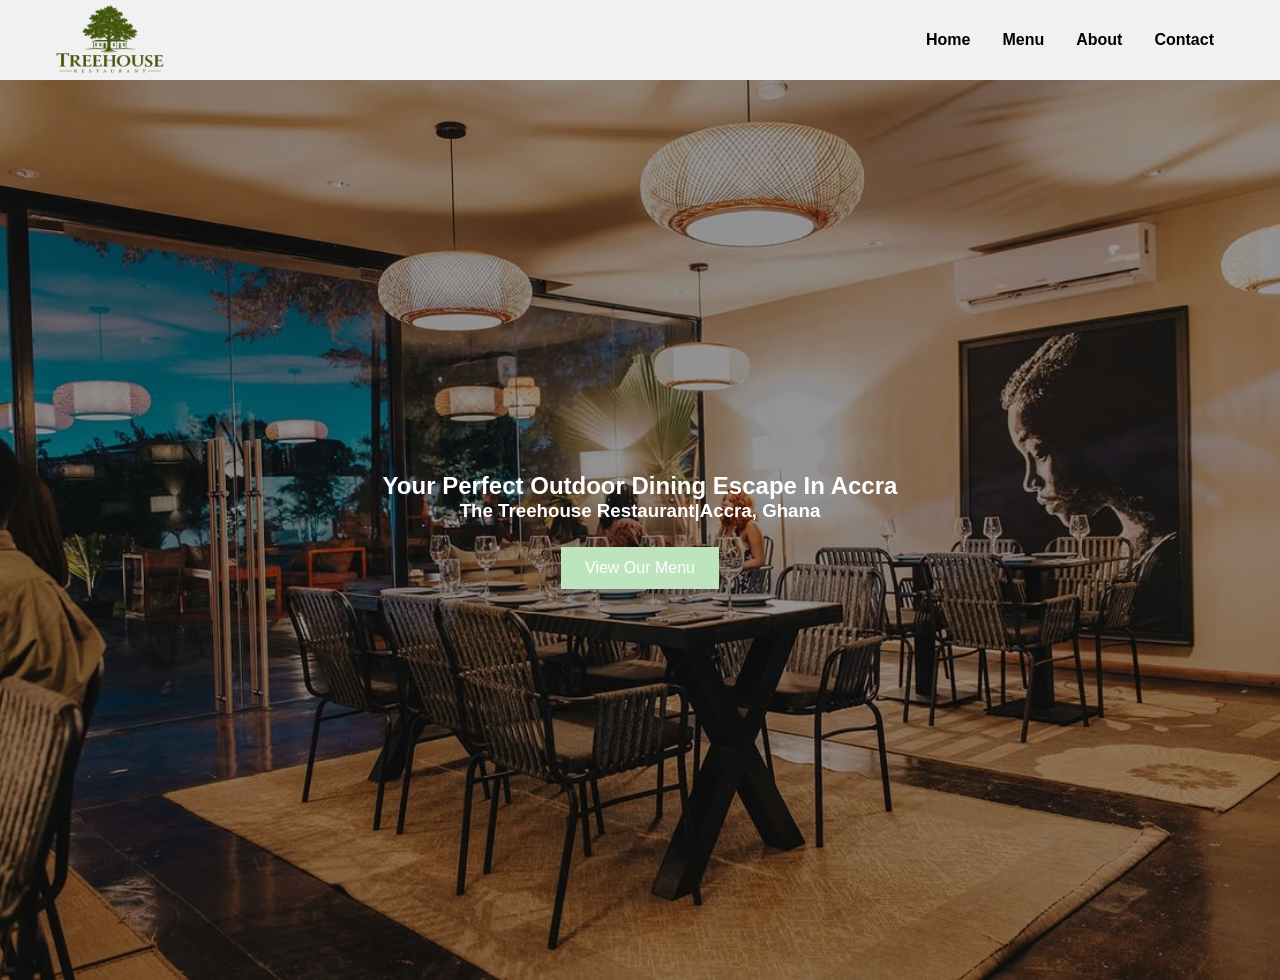
<file: index.html>
<!DOCTYPE html>
<html lang="en">
<head>
    <meta charset="UTF-8">
    <meta name="viewport" content="width=device-width, initial-scale=1.0">
    <title>Treehouse Restaurant</title>
    <link rel="stylesheet" href="style.css">
</head>
<body>
    <nav class="navbar">
        <div class="navbar__container">
            <a href="index.html">
                <img src="images/logo.jpg" alt="Treehouse Restaurant logo" class="logo">
            </a>      
            <div class="navbar-toggle" id="mobile-menu">
                <span class="bar"></span>
                <span class="bar"></span>
                <span class="bar"></span>
            </div>
            <ul class="navbar-menu">
                <li class="navbar-item">
                    <a href="/" class="navbar-links">Home</a>
                </li>
                 <li class="navbar-item">
                    <a href="menu.html" class="navbar-links">Menu</a>
                </li>
                 <li class="navbar-item">
                    <a href="/" class="navbar-links">About</a>
                </li>
                 <li class="navbar-item">
                    <a href="/" class="navbar-links">Contact</a>
                </li>
            </ul>
        </div>
        <script src="app.js"></script>
    </nav>
    
    <section class="hero">
        <div class="herotext">
            <h1>Your Perfect Outdoor Dining Escape In Accra</h1>
            <h3>The Treehouse Restaurant|Accra, Ghana</h3>
            <a href="menu.html" class="btn">View Our Menu</a>
        </div>
    </section>
</body>
</html>
</file>
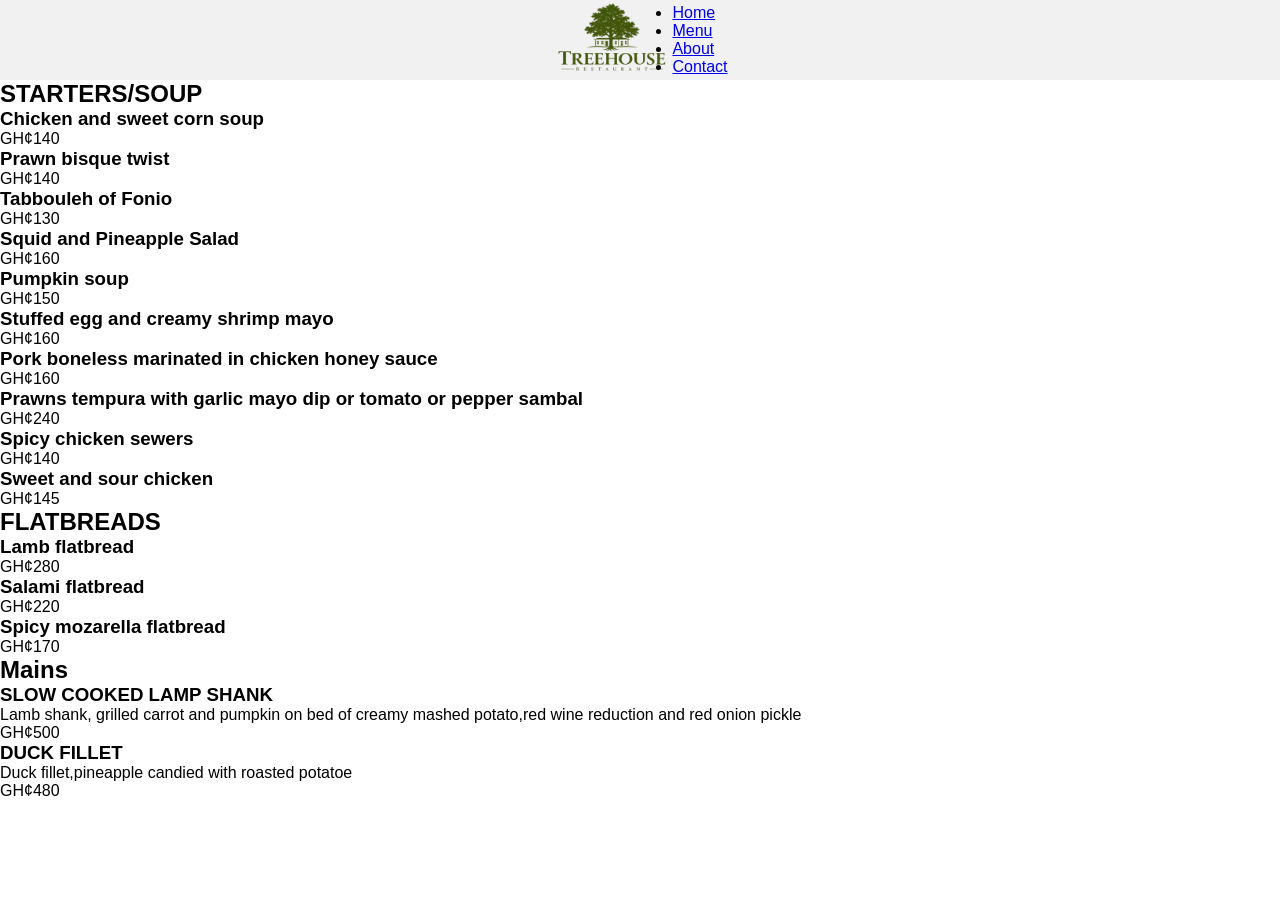
<file: menu.html>
<!doctype html>
<html lang="en">
     <head>
        <meta charset="UTF-8">
        <meta name="viewport" content="width=device-width,initial-scale =1.0">
        <link rel="stylesheet" href="style.css">
        <title>Menu-Treehouse Restaurant</title>
    </head>
    <body>
         <header>
            <nav class="navbar">
                <a href="index.html">
                    <img src="images/logo.jpg" alt="Treehouse restaurant logo" class="logo">
                </a>

                <ul class="nav-links">
                    <li><a href="index.html">Home</a></li>
                    <li><a href="menu.html">Menu</a></li>
                    <li><a href="about.html">About</a></li>
                    <li><a href="contact.html">Contact</a></li>
                </ul>
            </nav>
        </header>
        <section id="menu" class="menu">
            <h2>STARTERS/SOUP</h2>
            <div class="menu-grid">
                <div class="menu-item">
                     <h3>Chicken and sweet corn soup</h3>
                      <p>GH¢140</p>
                </div>
                <div class="menu-item">
                    <h3>Prawn bisque twist</h3>
                    <p>GH¢140</p>
                </div>
                <div class="menu-item">
                    <h3>Tabbouleh of Fonio</h3>
                    <p>GH¢130</p>
                </div>
                <div class="menu-item">
                    <h3>Squid and Pineapple Salad</h3>
                    <p>GH¢160</p>
                </div>
                <div class="menu-item">
                    <h3>Pumpkin soup</h3>
                    <p>GH¢150</p>
                </div>
                <div class="menu-item">
                    <h3>Stuffed egg and creamy shrimp mayo</h3>
                    <p>GH¢160</p>
                </div>
                <div class="menu-item">
                    <h3>Pork boneless marinated in chicken honey sauce</h3>
                    <p>GH¢160</p>
                </div>
                <div class="menu-item">
                    <h3>Prawns tempura with garlic mayo dip or tomato or pepper sambal</h3>
                    <p>GH¢240</p>
                </div>
                <div class="menu-item">
                    <h3>Spicy chicken sewers</h3>
                    <p>GH¢140</p>
                </div>
                <div class="menu-item">
                    <h3>Sweet and sour chicken</h3>
                    <p>GH¢145</p>
                </div>
                
            </div>
            <h2>FLATBREADS</h2>
            <div class="menu-grid">
                <div class="menu-item">
                    <h3>Lamb flatbread</h3>
                    <p>GH¢280</p>
                </div>
                <div class="menu-item">
                    <h3>Salami flatbread</h3>
                    <p>GH¢220</p>
                </div>
                <div class="menu-item">
                    <h3>Spicy mozarella flatbread</h3>
                    <p>GH¢170</p>
                </div>

            </div>
            <h2>Mains</h2>
            <div class="menu-grid">
                <div class="menu-item">
                    <div class="menu-item-info">
                        <h3>SLOW COOKED LAMP SHANK</h3>
                        <p class="description">Lamb shank, grilled carrot and pumpkin on bed of creamy mashed potato,red wine reduction and red onion pickle</p>
                        <p class="price">GH¢500</p>
                    </div>
                </div>
                <div class="menu-item">
                    <div class="menu-item-info">
                        <h3>DUCK FILLET</h3>
                        <p class="description">Duck fillet,pineapple candied with roasted potatoe</p>
                        <p class="price">GH¢480</p>
                    </div>
                </div>
            </div>

            
            
        </section>
    </body>
</html>
</file>
<file: style.css>
*{
    box-sizing: border-box;
    margin: 0;
    padding: 0;
    font-family: sans-serif
}
.hero {
    background-image: linear-gradient(rgba(0, 0, 0, 0.4), rgba(0, 0, 0, 0.4)), url('images/pic1.jpg');
    background-size: cover;
    background-position: center;
    height: 100vh;
    display: flex;
    justify-content: center;
    align-items: center;
    text-align: center;
    color: white;
    font-family: sans-serif;
}

.navbar{
    background: #f1f1f1;
    height: 80px;
    display:flex;
    justify-content: center;
    align-items:center;
    font-size:16px;
    position:sticky;
    top:0;
    z-index:999;
}
.navbar__container{
    display:flex;
    justify-content:space-between;
    height: 80px;
    z-index:1;
    width:100%;
    max-width:1300px;
    margin: 0 auto;
    padding: 0 50px;
}
.logo{
    width: 120px;
    height:auto;
}
.navbar-menu{
    display:flex;
    list-style:none;
    align-items:center;
    text-align: center;
    
}
.navbar-links{
    font-weight: 550;
    color: black;
    display: flex;
    align-items:center;
    justify-content:center;
    text-decoration:none;
    padding:0 16px;
    height:100%;
}
.navbar-toggle{
    display: none;
    flex-direction: column;
    cursor: pointer;
    gap:4px;
}
.navbar-toggle .bar{
    width: 25px;
    height:3px;
    background: black;
}
.btn{
    display: inline-block;
    padding: 12px 24px;
    background-color: rgb(189, 228, 189);
    color:white;
    margin-top: 25px;
    text-decoration: none;
}
.btn:hover{
    background-color: green;
}
@media(max-width: 960px){
    .navbar__container{
        padding: 0 16px;
    }
    .navbar-menu{
        display:none;
    }
    .navbar-toggle{
        display:flex;
        margin-top: 20px;;
    }
}
</file>
